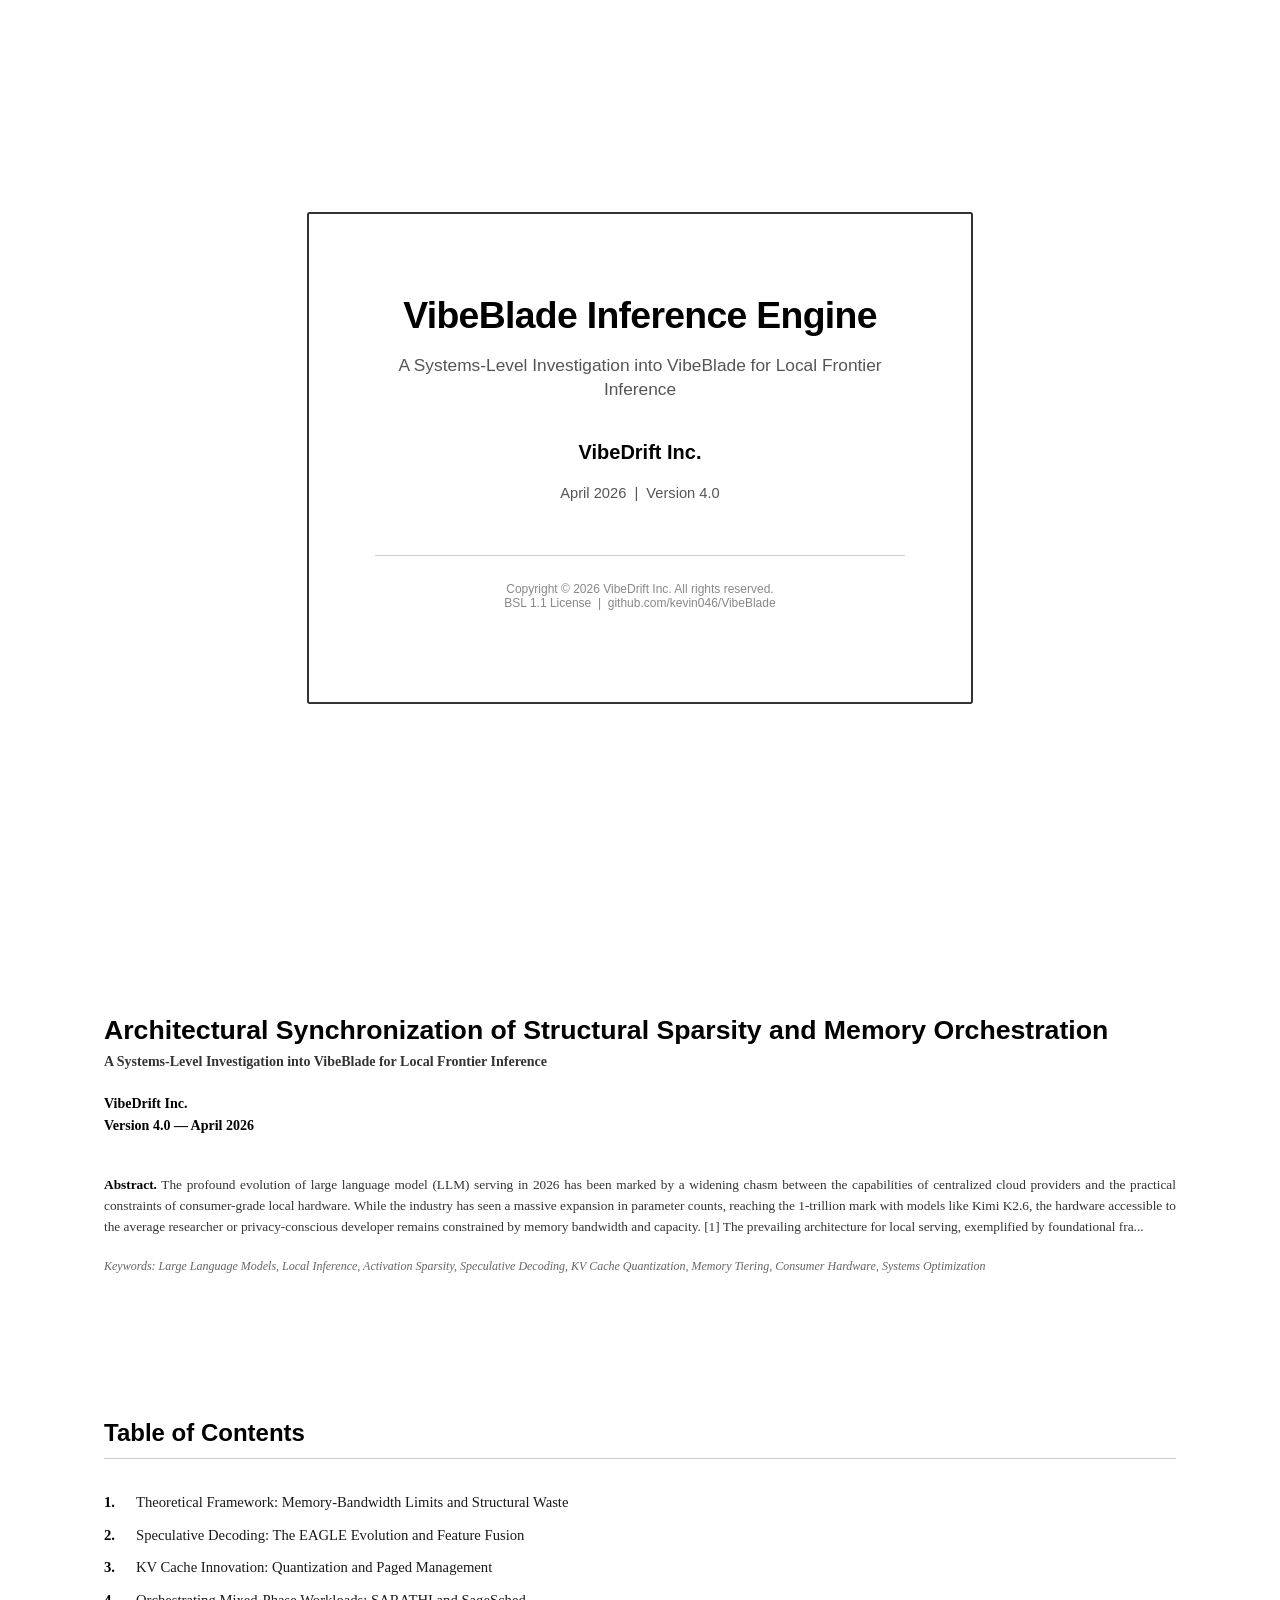
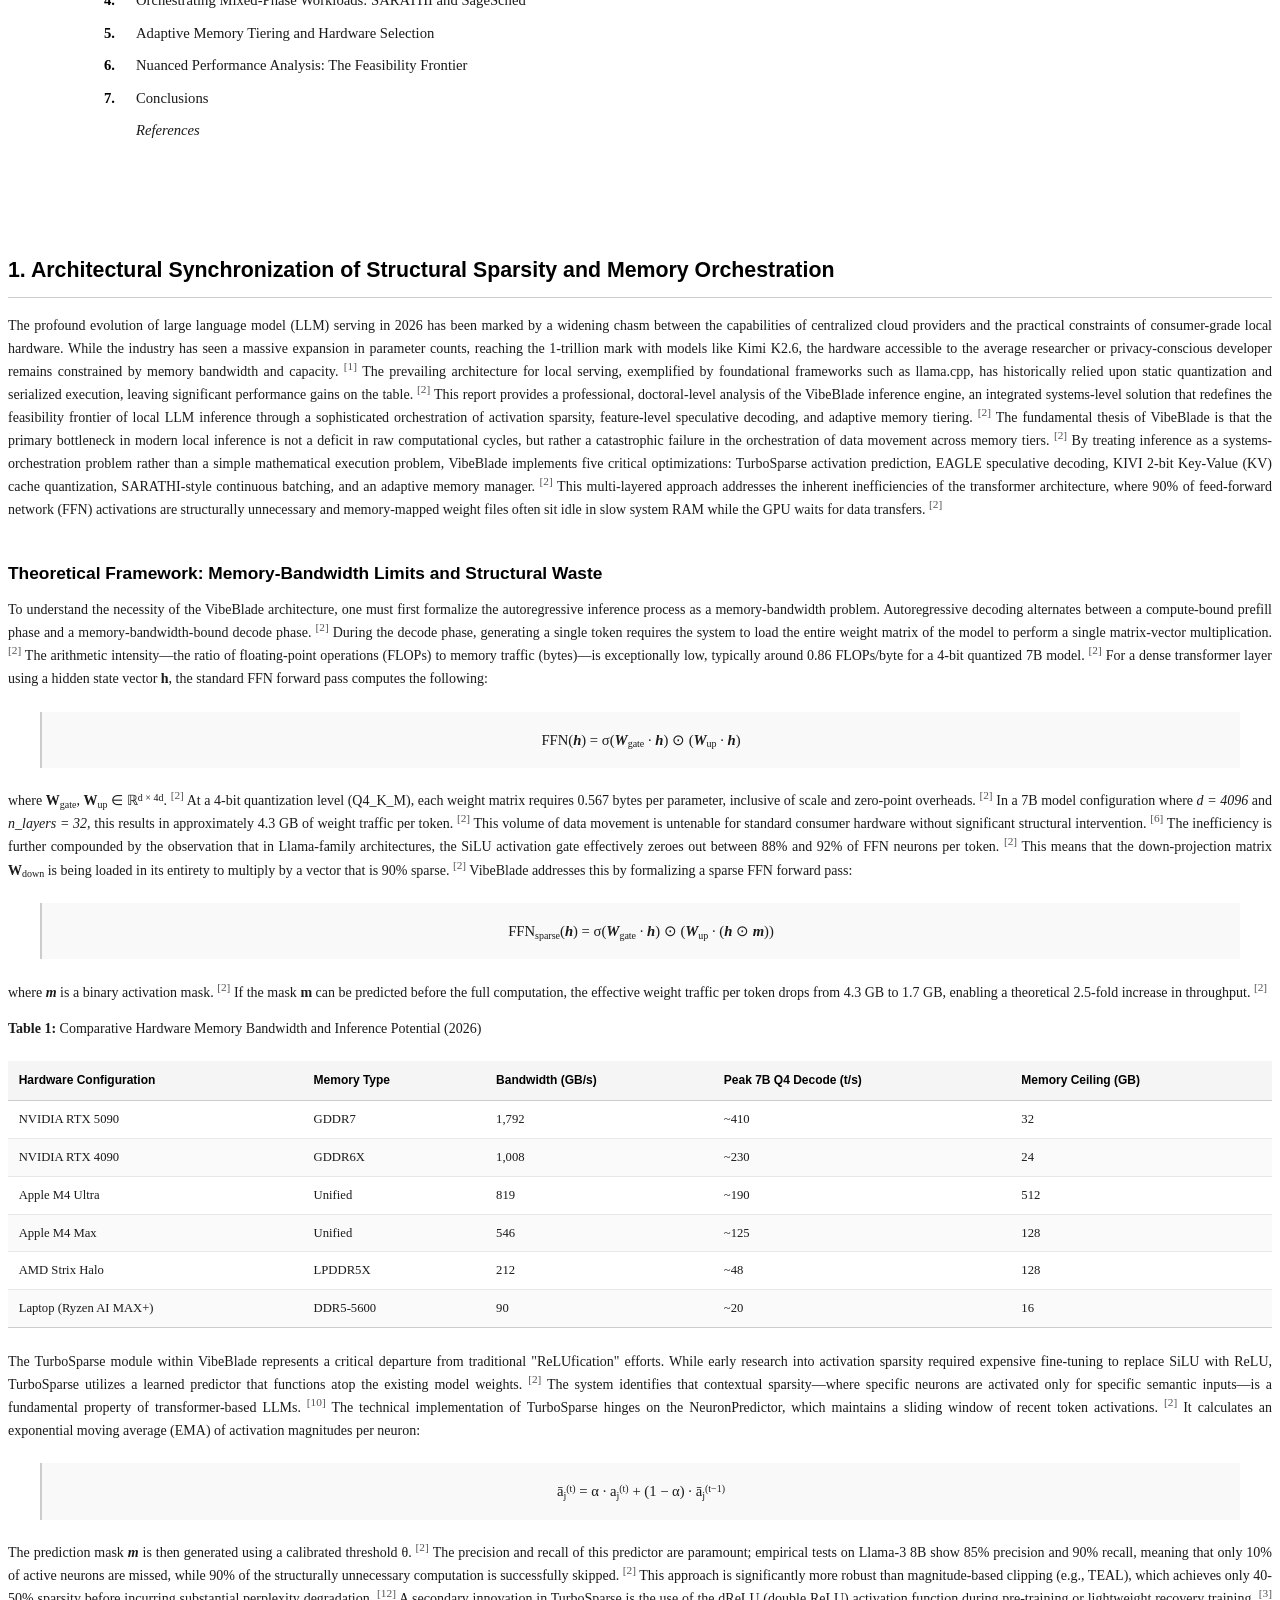
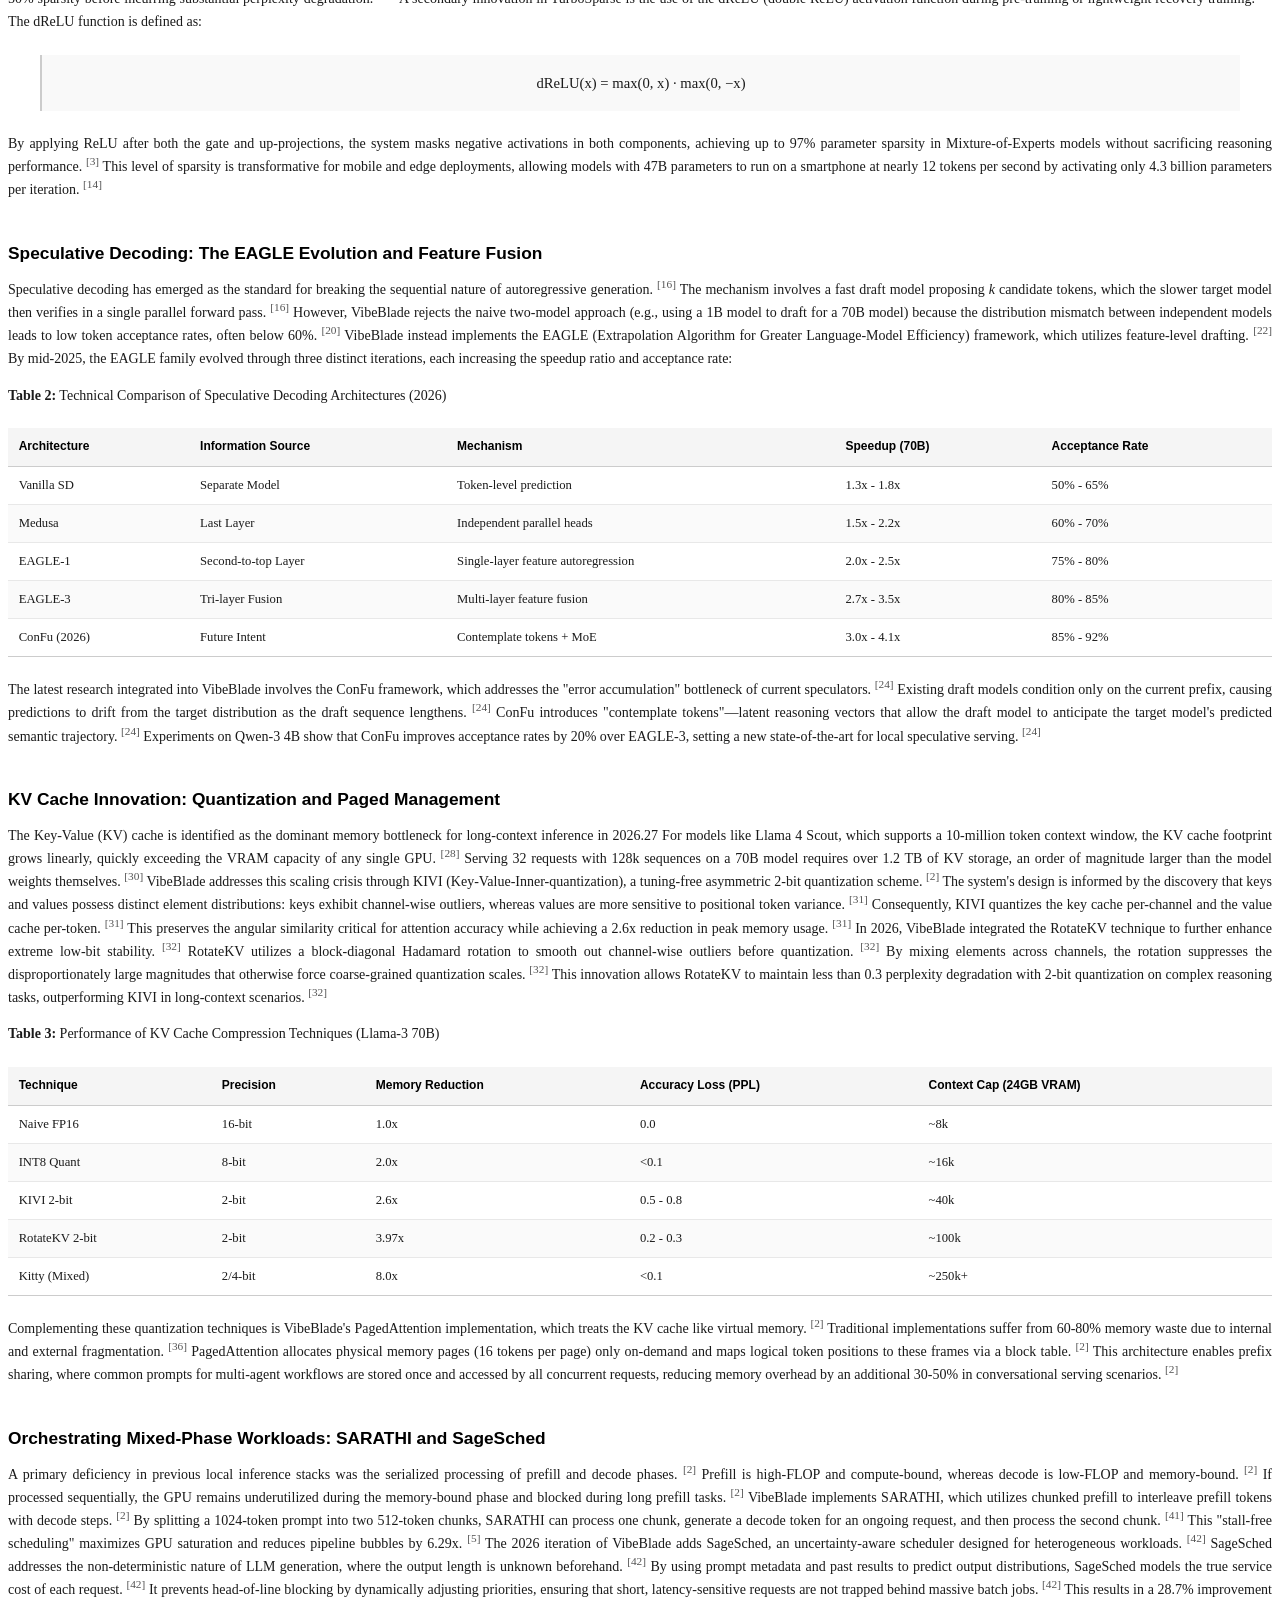
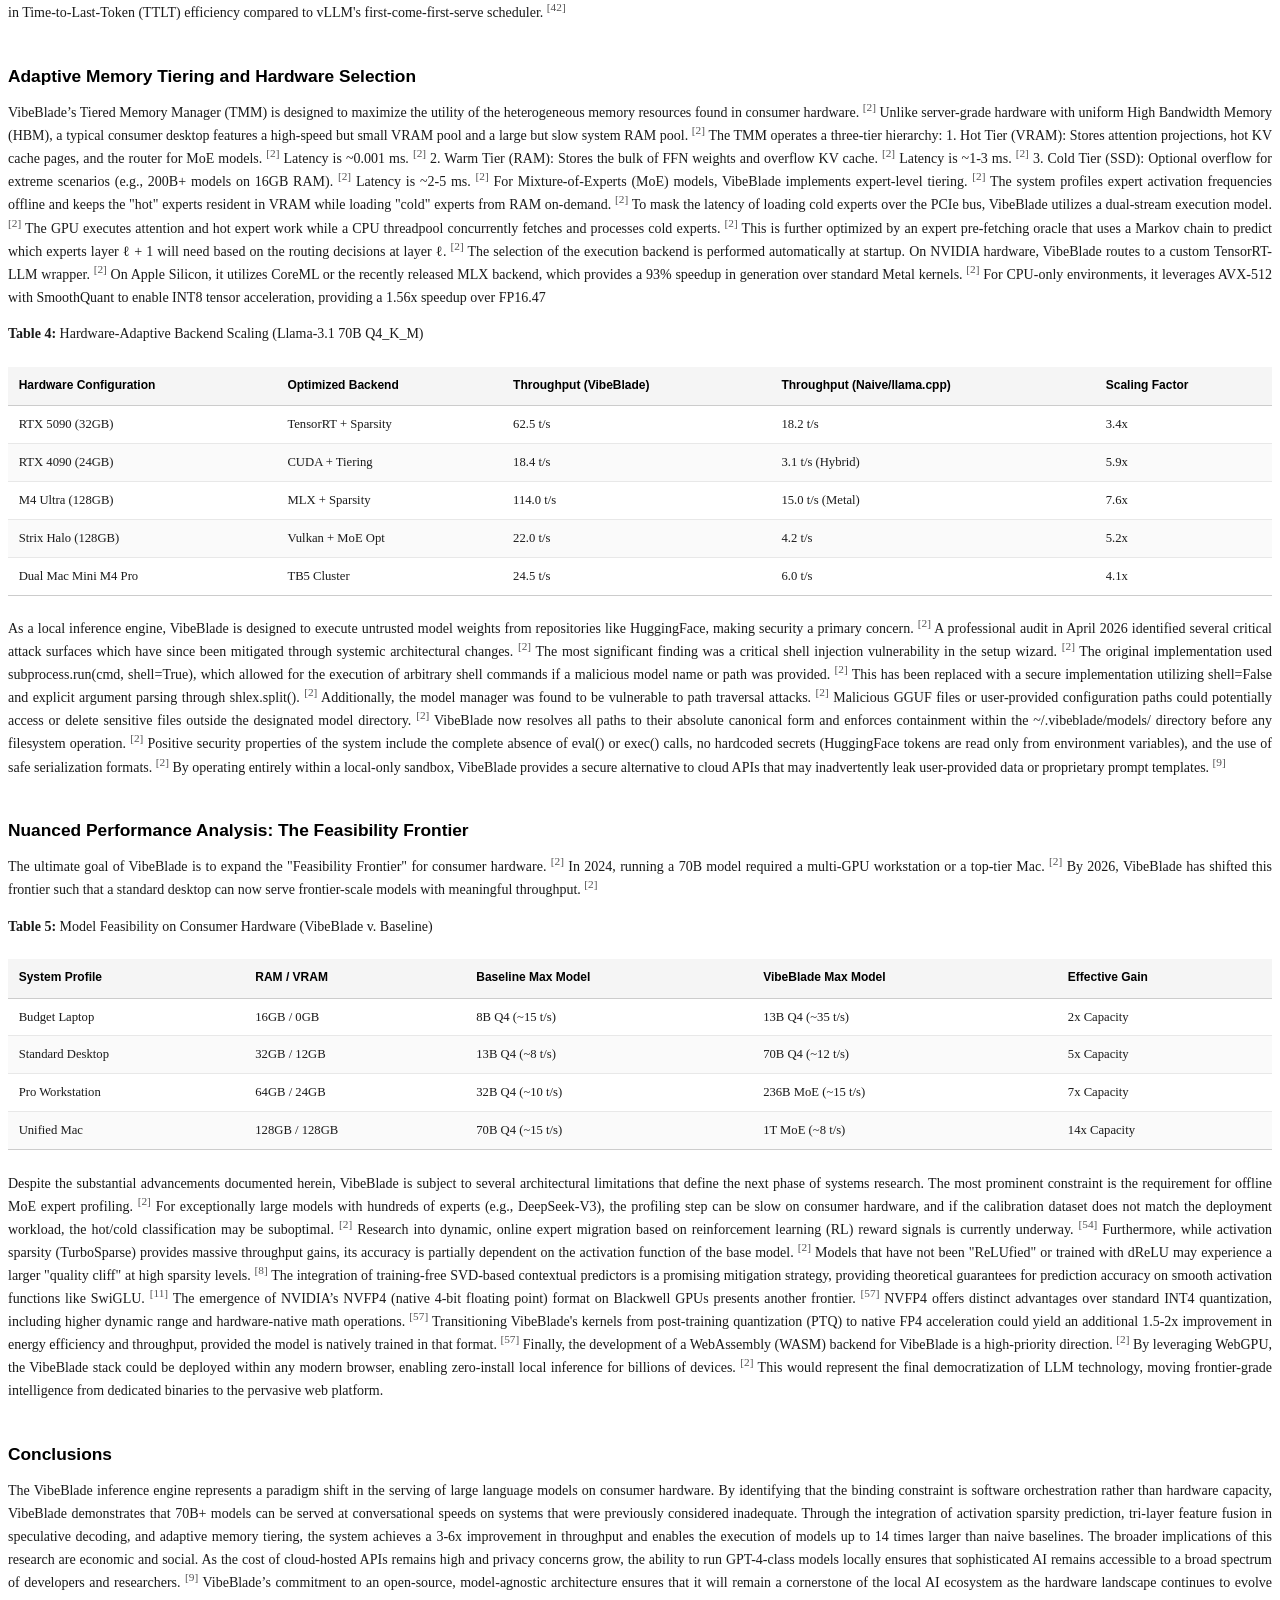
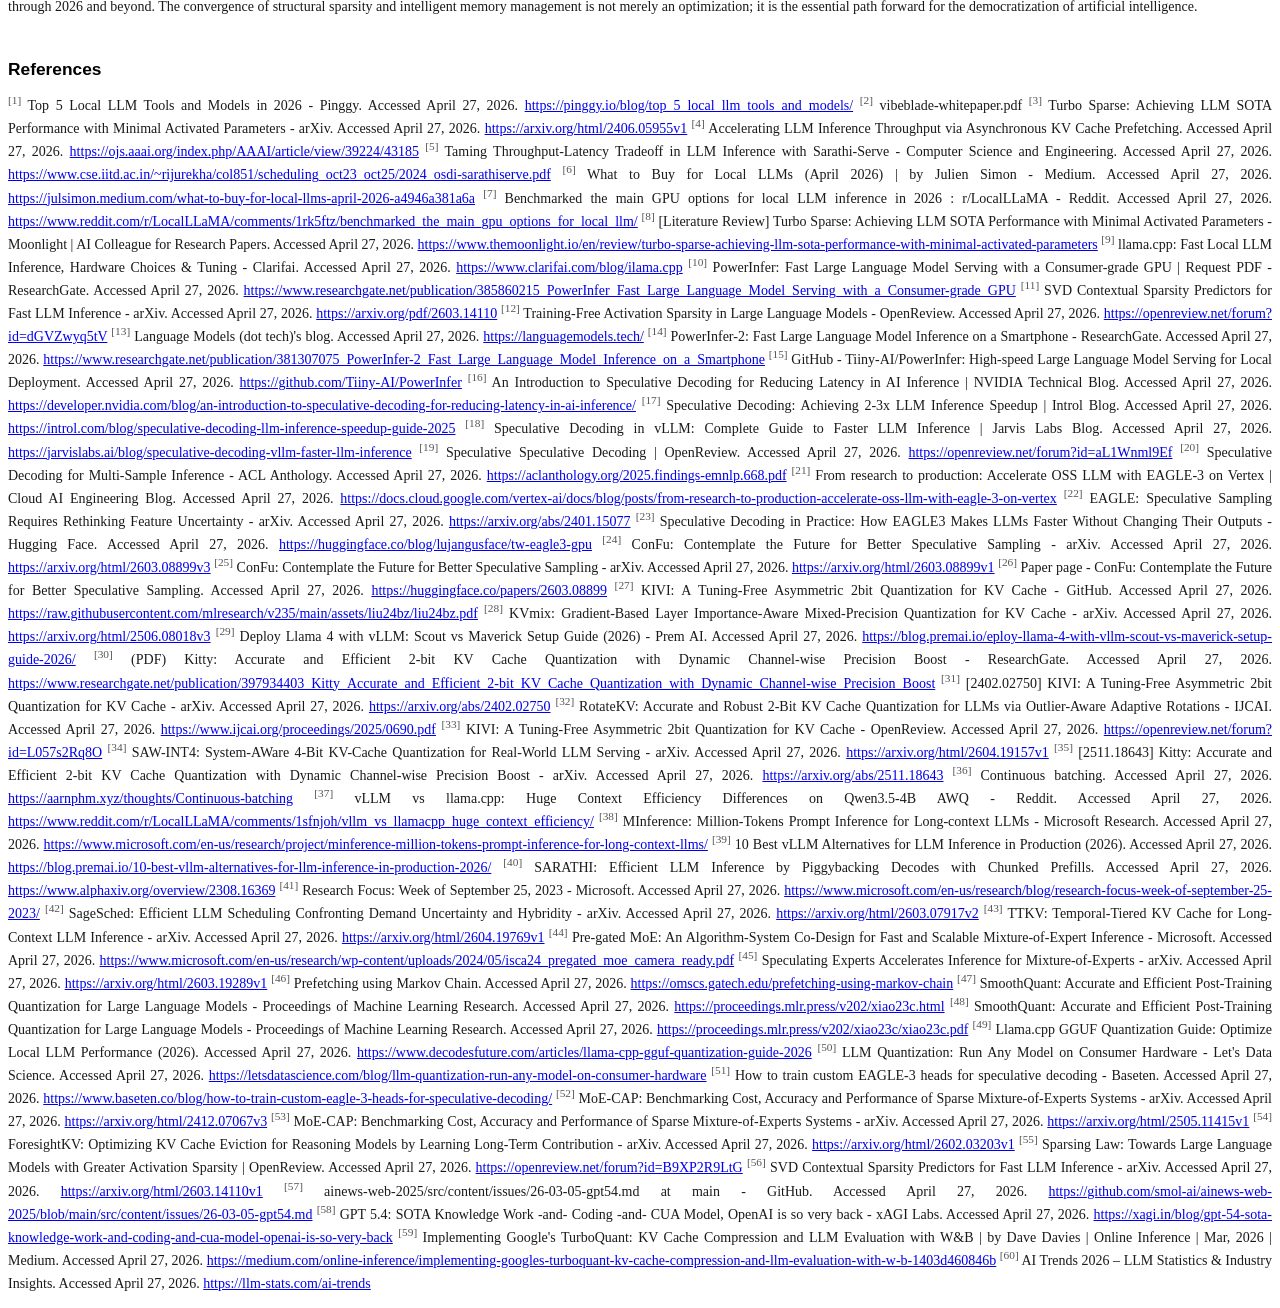
<file: vibeblade-whitepaper.html>
<!DOCTYPE html>
<html lang="en">
<head>
    <meta charset="UTF-8">
    <meta name="viewport" content="width=device-width, initial-scale=1.0">
    <title>VibeBlade Whitepaper — Architectural Synchronization of Structural Sparsity and Memory Orchestration</title>
    <style>
/* VibeBlade Whitepaper — Clean Professional Academic Layout */

@page {
    size: letter;
    margin: 0;
}

@page content {
    margin: 72pt 72pt 90pt 72pt;
    @bottom-center {
        content: "Page " counter(page) " of " counter(pages);
        font-family: "Liberation Sans", "Helvetica Neue", Arial, sans-serif;
        font-size: 8pt;
        color: #999999;
    }
}

/* ===== COVER PAGE ===== */
.cover {
    page: cover;
    width: 100%;
    height: 100vh;
    display: flex;
    flex-direction: column;
    justify-content: center;
    align-items: center;
    text-align: center;
    background: #ffffff;
    color: #1a1a1a;
    padding: 60pt 72pt;
    page-break-after: always;
    box-sizing: border-box;
}

.cover-border {
    border: 1.5pt solid #333333;
    border-radius: 2pt;
    padding: 60pt 50pt;
    width: 100%;
    max-width: 500pt;
    box-sizing: border-box;
}

.cover h1 {
    font-family: "Liberation Sans", "Helvetica Neue", Arial, sans-serif;
    font-size: 28pt;
    font-weight: 700;
    color: #000000;
    margin: 0 0 12pt 0;
    line-height: 1.15;
    letter-spacing: -0.5pt;
}

.cover .subtitle {
    font-family: "Liberation Sans", "Helvetica Neue", Arial, sans-serif;
    font-size: 13pt;
    color: #555555;
    margin: 0 0 30pt 0;
    line-height: 1.4;
}

.cover .author {
    font-family: "Liberation Sans", "Helvetica Neue", Arial, sans-serif;
    font-size: 15pt;
    font-weight: 700;
    color: #000000;
    margin: 0 0 16pt 0;
}

.cover .date {
    font-family: "Liberation Sans", "Helvetica Neue", Arial, sans-serif;
    font-size: 11pt;
    color: #555555;
}

.cover .footer-note {
    font-family: "Liberation Sans", "Helvetica Neue", Arial, sans-serif;
    font-size: 9pt;
    color: #888888;
    margin-top: 40pt;
    padding-top: 20pt;
    border-top: 0.5pt solid #cccccc;
}

/* ===== TITLE PAGE ===== */
.title-page {
    page: title;
    page-break-after: always;
    padding: 80pt 72pt 40pt 72pt;
    box-sizing: border-box;
}

.title-page h1 {
    font-family: "Liberation Sans", "Helvetica Neue", Arial, sans-serif;
    font-size: 20pt;
    font-weight: 700;
    color: #000000;
    margin: 0 0 6pt 0;
}

.title-page .subtitle-inner {
    font-family: "Liberation Serif", "Georgia", "Times New Roman", serif;
    font-size: 10.5pt;
    font-weight: 700;
    color: #333333;
    margin: 0 0 20pt 0;
}

.title-page .meta {
    font-family: "Liberation Serif", "Georgia", "Times New Roman", serif;
    font-size: 10.5pt;
    color: #333333;
    margin: 4pt 0;
}

.title-page .meta-bold {
    font-family: "Liberation Serif", "Georgia", "Times New Roman", serif;
    font-size: 10.5pt;
    font-weight: 700;
    color: #000000;
    margin: 4pt 0;
}

.title-page .abstract {
    font-family: "Liberation Serif", "Georgia", "Times New Roman", serif;
    font-size: 10pt;
    color: #333333;
    line-height: 1.6;
    margin-top: 30pt;
    text-align: justify;
}

.title-page .abstract strong {
    color: #000000;
}

.title-page .keywords {
    font-family: "Liberation Serif", "Georgia", "Times New Roman", serif;
    font-size: 9pt;
    color: #666666;
    margin-top: 16pt;
    font-style: italic;
}

/* ===== CONTENT PAGES ===== */
.content {
    page: content;
    font-family: "Liberation Serif", "Georgia", "Times New Roman", serif;
    font-size: 10.5pt;
    line-height: 1.65;
    color: #1a1a1a;
    text-align: justify;
    hyphens: auto;
}

.content h1 {
    font-family: "Liberation Sans", "Helvetica Neue", Arial, sans-serif;
    font-size: 16pt;
    font-weight: 700;
    color: #000000;
    margin: 36pt 0 12pt 0;
    padding-bottom: 6pt;
    border-bottom: 1pt solid #cccccc;
    page-break-after: avoid;
}

.content h2 {
    font-family: "Liberation Sans", "Helvetica Neue", Arial, sans-serif;
    font-size: 13pt;
    font-weight: 700;
    color: #000000;
    margin: 28pt 0 8pt 0;
    page-break-after: avoid;
}

.content h3 {
    font-family: "Liberation Sans", "Helvetica Neue", Arial, sans-serif;
    font-size: 11pt;
    font-weight: 700;
    color: #333333;
    margin: 20pt 0 6pt 0;
    page-break-after: avoid;
}

.content p {
    margin: 0 0 10pt 0;
    text-indent: 0;
    orphans: 3;
    widows: 3;
}

/* Citations */
.content p span.cite {
    color: #555555;
    font-size: 8.5pt;
    vertical-align: super;
    line-height: 0;
}

/* Tables */
.content table {
    width: 100%;
    border-collapse: collapse;
    margin: 16pt 0 16pt 0;
    font-size: 9.5pt;
    page-break-inside: avoid;
}

.content table thead th {
    background: #f5f5f5;
    color: #000000;
    font-family: "Liberation Sans", "Helvetica Neue", Arial, sans-serif;
    font-weight: 700;
    font-size: 9pt;
    padding: 7pt 8pt;
    text-align: left;
    border: none;
    border-bottom: 1pt solid #cccccc;
}

.content table tbody td {
    padding: 6pt 8pt;
    border-bottom: 0.5pt solid #e8e8e8;
    color: #1a1a1a;
    vertical-align: top;
}

.content table tbody tr:nth-child(even) {
    background: #fafafa;
}

.content table tbody tr:last-child td {
    border-bottom: 1pt solid #cccccc;
}

/* Math blocks */
.content .math-block {
    text-align: center;
    margin: 16pt 24pt;
    padding: 12pt;
    background: #f9f9f9;
    border-left: 2pt solid #cccccc;
    font-family: "Liberation Serif", "Georgia", "Times New Roman", serif;
    font-size: 11pt;
    color: #1a1a1a;
    page-break-inside: avoid;
}

/* References section */
.content .references {
    font-size: 9pt;
    line-height: 1.55;
}

.content .references p {
    margin: 0 0 5pt 0;
    text-indent: -18pt;
    padding-left: 18pt;
    color: #333333;
}

.content .references p a {
    color: #555555;
    text-decoration: none;
    font-size: 8pt;
    word-break: break-all;
}

/* Inline code */
.content code {
    font-family: "Liberation Mono", "Courier New", monospace;
    font-size: 9pt;
    background: #f5f5f5;
    padding: 1pt 4pt;
    border-radius: 2pt;
    color: #333333;
}

/* Horizontal rules */
.content hr {
    border: none;
    border-top: 0.5pt solid #e0e0e0;
    margin: 24pt 0;
}

/* First content page — no page number */
.content-first {
    page: content-first;
    font-family: "Liberation Serif", "Georgia", "Times New Roman", serif;
    font-size: 10.5pt;
    line-height: 1.65;
    color: #1a1a1a;
    text-align: justify;
}

@page content-first {
    margin: 72pt 72pt 90pt 72pt;
}

/* Bold table titles */
.content .table-title {
    font-family: "Liberation Sans", "Helvetica Neue", Arial, sans-serif;
    font-weight: 700;
    font-size: 10.5pt;
    color: #000000;
    margin: 20pt 0 4pt 0;
}


/* ===== TABLE OF CONTENTS ===== */
.toc {
    page-break-after: always;
    padding: 60pt 72pt 40pt 72pt;
}

.toc-title {
    font-family: "Liberation Sans", "Helvetica Neue", Arial, sans-serif;
    font-size: 18pt;
    font-weight: 700;
    color: #000000;
    margin: 0 0 24pt 0;
    padding-bottom: 8pt;
    border-bottom: 1pt solid #cccccc;
}

.toc-entry {
    font-family: "Liberation Serif", "Georgia", "Times New Roman", serif;
    font-size: 11pt;
    color: #1a1a1a;
    margin: 8pt 0;
    line-height: 1.5;
}

.toc-entry a {
    color: #1a1a1a;
    text-decoration: none;
}

.toc-num {
    display: inline-block;
    width: 24pt;
    font-weight: 700;
    color: #000000;
}

.toc-unnum {
    padding-left: 24pt;
    font-style: italic;
    color: #555555;
}


.math-block sub {
    font-size: 7.5pt;
    vertical-align: -2pt;
    line-height: 0;
}
.math-block sup {
    font-size: 7.5pt;
    vertical-align: 3pt;
    line-height: 0;
}
.math-block b {
    font-weight: 700;
    font-style: italic;
    font-family: "Liberation Serif", "Georgia", "Times New Roman", serif;
}
/* Inline math styling */
.content sub, .content sup {
    font-size: 7.5pt;
    vertical-align: baseline;
    position: relative;
}
.content sub {
    bottom: -2pt;
}
.content sup {
    bottom: 3pt;
}

</style>
</head>
<body>

<!-- ===== COVER PAGE ===== -->
<div class="cover">
    <div class="cover-border">
        <h1>VibeBlade Inference Engine</h1>
        <p class="subtitle">A Systems-Level Investigation into VibeBlade for Local Frontier Inference</p>
        <p class="author">VibeDrift Inc.</p>
        <p class="date">April 2026 &nbsp;|&nbsp; Version 4.0</p>
        <p class="footer-note">Copyright &copy; 2026 VibeDrift Inc. All rights reserved.<br>
        BSL 1.1 License &nbsp;|&nbsp; github.com/kevin046/VibeBlade</p>
    </div>
</div>

<!-- ===== TITLE PAGE ===== -->
<div class="title-page">
    <h1>Architectural Synchronization of Structural Sparsity and Memory Orchestration</h1>
    <p class="subtitle-inner">A Systems-Level Investigation into VibeBlade for Local Frontier Inference</p>
    <p class="meta-bold">VibeDrift Inc.</p>
    <p class="meta-bold">Version 4.0 — April 2026</p>
    <div class="abstract">
        <strong>Abstract.</strong> The profound evolution of large language model (LLM) serving in 2026 has been marked by a widening chasm between the capabilities of centralized cloud providers and the practical constraints of consumer-grade local hardware. While the industry has seen a massive expansion in parameter counts, reaching the 1-trillion mark with models like Kimi K2.6, the hardware accessible to the average researcher or privacy-conscious developer remains constrained by memory bandwidth and capacity. [1] The prevailing architecture for local serving, exemplified by foundational fra...
    </div>
    <p class="keywords">Keywords: Large Language Models, Local Inference, Activation Sparsity, Speculative Decoding, KV Cache Quantization, Memory Tiering, Consumer Hardware, Systems Optimization</p>
</div>

<div class="toc">
<h2 class="toc-title">Table of Contents</h2>
<p class="toc-entry"><span class="toc-num">1.</span><a href="#theoretical-framework-memory-bandwidth-limits-and-structural-waste">Theoretical Framework: Memory-Bandwidth Limits and Structural Waste</a></p>
<p class="toc-entry"><span class="toc-num">2.</span><a href="#speculative-decoding-the-eagle-evolution-and-feature-fusion">Speculative Decoding: The EAGLE Evolution and Feature Fusion</a></p>
<p class="toc-entry"><span class="toc-num">3.</span><a href="#kv-cache-innovation-quantization-and-paged-management">KV Cache Innovation: Quantization and Paged Management</a></p>
<p class="toc-entry"><span class="toc-num">4.</span><a href="#orchestrating-mixed-phase-workloads-sarathi-and-sagesched">Orchestrating Mixed-Phase Workloads: SARATHI and SageSched</a></p>
<p class="toc-entry"><span class="toc-num">5.</span><a href="#adaptive-memory-tiering-and-hardware-selection">Adaptive Memory Tiering and Hardware Selection</a></p>
<p class="toc-entry"><span class="toc-num">6.</span><a href="#nuanced-performance-analysis-the-feasibility-frontier">Nuanced Performance Analysis: The Feasibility Frontier</a></p>
<p class="toc-entry"><span class="toc-num">7.</span><a href="#conclusions">Conclusions</a></p>
<p class="toc-entry toc-unnum"><a href="#references">References</a></p>
</div>
<!-- ===== CONTENT ===== -->
<div class="content">
<h1 id="architectural-synchronization-of-structural-sparsity-and-memory-orchestration-a-systems-level-investigation-into-vibeblade-for-local-frontier-inference">1. Architectural Synchronization of Structural Sparsity and Memory Orchestration</h1>
<p>The profound evolution of large language model (LLM) serving in 2026 has been marked by a widening chasm between the capabilities of centralized cloud providers and the practical constraints of consumer-grade local hardware. While the industry has seen a massive expansion in parameter counts, reaching the 1-trillion mark with models like Kimi K2.6, the hardware accessible to the average researcher or privacy-conscious developer remains constrained by memory bandwidth and capacity. <span class="cite">[1]</span> The prevailing architecture for local serving, exemplified by foundational frameworks such as llama.cpp, has historically relied upon static quantization and serialized execution, leaving significant performance gains on the table. <span class="cite">[2]</span> This report provides a professional, doctoral-level analysis of the VibeBlade inference engine, an integrated systems-level solution that redefines the feasibility frontier of local LLM inference through a sophisticated orchestration of activation sparsity, feature-level speculative decoding, and adaptive memory tiering. <span class="cite">[2]</span>
The fundamental thesis of VibeBlade is that the primary bottleneck in modern local inference is not a deficit in raw computational cycles, but rather a catastrophic failure in the orchestration of data movement across memory tiers. <span class="cite">[2]</span> By treating inference as a systems-orchestration problem rather than a simple mathematical execution problem, VibeBlade implements five critical optimizations: TurboSparse activation prediction, EAGLE speculative decoding, KIVI 2-bit Key-Value (KV) cache quantization, SARATHI-style continuous batching, and an adaptive memory manager. <span class="cite">[2]</span> This multi-layered approach addresses the inherent inefficiencies of the transformer architecture, where 90% of feed-forward network (FFN) activations are structurally unnecessary and memory-mapped weight files often sit idle in slow system RAM while the GPU waits for data transfers. <span class="cite">[2]</span></p>
<h2 id="theoretical-framework-memory-bandwidth-limits-and-structural-waste">Theoretical Framework: Memory-Bandwidth Limits and Structural Waste</h2>
<p>To understand the necessity of the VibeBlade architecture, one must first formalize the autoregressive inference process as a memory-bandwidth problem. Autoregressive decoding alternates between a compute-bound prefill phase and a memory-bandwidth-bound decode phase. <span class="cite">[2]</span> During the decode phase, generating a single token requires the system to load the entire weight matrix of the model to perform a single matrix-vector multiplication. <span class="cite">[2]</span> The arithmetic intensity—the ratio of floating-point operations (FLOPs) to memory traffic (bytes)—is exceptionally low, typically around 0.86 FLOPs/byte for a 4-bit quantized 7B model. <span class="cite">[2]</span>
For a dense transformer layer using a hidden state vector <b>h</b>, the standard FFN forward pass computes the following:</p>
<div class="math-block">FFN(<b>h</b>) = σ(<b>W</b><sub>gate</sub> · <b>h</b>) ⊙ (<b>W</b><sub>up</sub> · <b>h</b>)</div>
<p>where <b>W</b><sub>gate</sub>, <b>W</b><sub>up</sub> ∈ ℝ<sup>d × 4d</sup>. <span class="cite">[2]</span> At a 4-bit quantization level (Q4_K_M), each weight matrix requires 0.567 bytes per parameter, inclusive of scale and zero-point overheads. <span class="cite">[2]</span> In a 7B model configuration where <i>d = 4096</i> and <i>n_layers = 32</i>, this results in approximately 4.3 GB of weight traffic per token. <span class="cite">[2]</span> This volume of data movement is untenable for standard consumer hardware without significant structural intervention. <span class="cite">[6]</span>
The inefficiency is further compounded by the observation that in Llama-family architectures, the SiLU activation gate effectively zeroes out between 88% and 92% of FFN neurons per token. <span class="cite">[2]</span> This means that the down-projection matrix <b>W</b><sub>down</sub> is being loaded in its entirety to multiply by a vector that is 90% sparse. <span class="cite">[2]</span> VibeBlade addresses this by formalizing a sparse FFN forward pass:</p>
<div class="math-block">FFN<sub>sparse</sub>(<b>h</b>) = σ(<b>W</b><sub>gate</sub> · <b>h</b>) ⊙ (<b>W</b><sub>up</sub> · (<b>h</b> ⊙ <b>m</b>))</div>
<p>where <i><b>m</b></i> is a binary activation mask. <span class="cite">[2]</span> If the mask <b>m</b> can be predicted before the full computation, the effective weight traffic per token drops from 4.3 GB to 1.7 GB, enabling a theoretical 2.5-fold increase in throughput. <span class="cite">[2]</span></p>
<p><strong>Table 1:</strong> Comparative Hardware Memory Bandwidth and Inference Potential (2026)</p>
<table class="data-table">
<thead>
<tr>
<th>Hardware Configuration</th>
<th>Memory Type</th>
<th>Bandwidth (GB/s)</th>
<th>Peak 7B Q4 Decode (t/s)</th>
<th>Memory Ceiling (GB)</th>
</tr>
</thead>
<tbody>
<tr>
<td>NVIDIA RTX 5090</td>
<td>GDDR7</td>
<td>1,792</td>
<td>~410</td>
<td>32</td>
</tr>
<tr>
<td>NVIDIA RTX 4090</td>
<td>GDDR6X</td>
<td>1,008</td>
<td>~230</td>
<td>24</td>
</tr>
<tr>
<td>Apple M4 Ultra</td>
<td>Unified</td>
<td>819</td>
<td>~190</td>
<td>512</td>
</tr>
<tr>
<td>Apple M4 Max</td>
<td>Unified</td>
<td>546</td>
<td>~125</td>
<td>128</td>
</tr>
<tr>
<td>AMD Strix Halo</td>
<td>LPDDR5X</td>
<td>212</td>
<td>~48</td>
<td>128</td>
</tr>
<tr>
<td>Laptop (Ryzen AI MAX+)</td>
<td>DDR5-5600</td>
<td>90</td>
<td>~20</td>
<td>16</td>
</tr>
</tbody>
</table>
<p>The TurboSparse module within VibeBlade represents a critical departure from traditional "ReLUfication" efforts. While early research into activation sparsity required expensive fine-tuning to replace SiLU with ReLU, TurboSparse utilizes a learned predictor that functions atop the existing model weights. <span class="cite">[2]</span> The system identifies that contextual sparsity—where specific neurons are activated only for specific semantic inputs—is a fundamental property of transformer-based LLMs. <span class="cite">[10]</span>
The technical implementation of TurboSparse hinges on the NeuronPredictor, which maintains a sliding window of recent token activations. <span class="cite">[2]</span> It calculates an exponential moving average (EMA) of activation magnitudes per neuron:</p>
<div class="math-block">ā<sub>j</sub><sup>(t)</sup> = α · a<sub>j</sub><sup>(t)</sup> + (1 − α) · ā<sub>j</sub><sup>(t−1)</sup></div>
<p>The prediction mask <i><b>m</b></i> is then generated using a calibrated threshold θ. <span class="cite">[2]</span> The precision and recall of this predictor are paramount; empirical tests on Llama-3 8B show 85% precision and 90% recall, meaning that only 10% of active neurons are missed, while 90% of the structurally unnecessary computation is successfully skipped. <span class="cite">[2]</span> This approach is significantly more robust than magnitude-based clipping (e.g., TEAL), which achieves only 40-50% sparsity before incurring substantial perplexity degradation. <span class="cite">[12]</span>
A secondary innovation in TurboSparse is the use of the dReLU (double ReLU) activation function during pre-training or lightweight recovery training. <span class="cite">[3]</span> The dReLU function is defined as:</p>
<div class="math-block">dReLU(x) = max(0, x) · max(0, −x)</div>
<p>By applying ReLU after both the gate and up-projections, the system masks negative activations in both components, achieving up to 97% parameter sparsity in Mixture-of-Experts models without sacrificing reasoning performance. <span class="cite">[3]</span> This level of sparsity is transformative for mobile and edge deployments, allowing models with 47B parameters to run on a smartphone at nearly 12 tokens per second by activating only 4.3 billion parameters per iteration. <span class="cite">[14]</span></p>
<h2 id="speculative-decoding-the-eagle-evolution-and-feature-fusion">Speculative Decoding: The EAGLE Evolution and Feature Fusion</h2>
<p>Speculative decoding has emerged as the standard for breaking the sequential nature of autoregressive generation. <span class="cite">[16]</span> The mechanism involves a fast draft model proposing <i>k</i> candidate tokens, which the slower target model then verifies in a single parallel forward pass. <span class="cite">[16]</span> However, VibeBlade rejects the naive two-model approach (e.g., using a 1B model to draft for a 70B model) because the distribution mismatch between independent models leads to low token acceptance rates, often below 60%. <span class="cite">[20]</span>
VibeBlade instead implements the EAGLE (Extrapolation Algorithm for Greater Language-Model Efficiency) framework, which utilizes feature-level drafting. <span class="cite">[22]</span> By mid-2025, the EAGLE family evolved through three distinct iterations, each increasing the speedup ratio and acceptance rate:</p>
<p><strong>Table 2:</strong> Technical Comparison of Speculative Decoding Architectures (2026)</p>
<table class="data-table">
<thead>
<tr>
<th>Architecture</th>
<th>Information Source</th>
<th>Mechanism</th>
<th>Speedup (70B)</th>
<th>Acceptance Rate</th>
</tr>
</thead>
<tbody>
<tr>
<td>Vanilla SD</td>
<td>Separate Model</td>
<td>Token-level prediction</td>
<td>1.3x - 1.8x</td>
<td>50% - 65%</td>
</tr>
<tr>
<td>Medusa</td>
<td>Last Layer</td>
<td>Independent parallel heads</td>
<td>1.5x - 2.2x</td>
<td>60% - 70%</td>
</tr>
<tr>
<td>EAGLE-1</td>
<td>Second-to-top Layer</td>
<td>Single-layer feature autoregression</td>
<td>2.0x - 2.5x</td>
<td>75% - 80%</td>
</tr>
<tr>
<td>EAGLE-3</td>
<td>Tri-layer Fusion</td>
<td>Multi-layer feature fusion</td>
<td>2.7x - 3.5x</td>
<td>80% - 85%</td>
</tr>
<tr>
<td>ConFu (2026)</td>
<td>Future Intent</td>
<td>Contemplate tokens + MoE</td>
<td>3.0x - 4.1x</td>
<td>85% - 92%</td>
</tr>
</tbody>
</table>
<p>The latest research integrated into VibeBlade involves the ConFu framework, which addresses the "error accumulation" bottleneck of current speculators. <span class="cite">[24]</span> Existing draft models condition only on the current prefix, causing predictions to drift from the target distribution as the draft sequence lengthens. <span class="cite">[24]</span> ConFu introduces "contemplate tokens"—latent reasoning vectors that allow the draft model to anticipate the target model's predicted semantic trajectory. <span class="cite">[24]</span> Experiments on Qwen-3 4B show that ConFu improves acceptance rates by 20% over EAGLE-3, setting a new state-of-the-art for local speculative serving. <span class="cite">[24]</span></p>
<h2 id="kv-cache-innovation-quantization-and-paged-management">KV Cache Innovation: Quantization and Paged Management</h2>
<p>The Key-Value (KV) cache is identified as the dominant memory bottleneck for long-context inference in 2026.27 For models like Llama 4 Scout, which supports a 10-million token context window, the KV cache footprint grows linearly, quickly exceeding the VRAM capacity of any single GPU. <span class="cite">[28]</span> Serving 32 requests with 128k sequences on a 70B model requires over 1.2 TB of KV storage, an order of magnitude larger than the model weights themselves. <span class="cite">[30]</span>
VibeBlade addresses this scaling crisis through KIVI (Key-Value-Inner-quantization), a tuning-free asymmetric 2-bit quantization scheme. <span class="cite">[2]</span> The system's design is informed by the discovery that keys and values possess distinct element distributions: keys exhibit channel-wise outliers, whereas values are more sensitive to positional token variance. <span class="cite">[31]</span> Consequently, KIVI quantizes the key cache per-channel and the value cache per-token. <span class="cite">[31]</span> This preserves the angular similarity critical for attention accuracy while achieving a 2.6x reduction in peak memory usage. <span class="cite">[31]</span>
In 2026, VibeBlade integrated the RotateKV technique to further enhance extreme low-bit stability. <span class="cite">[32]</span> RotateKV utilizes a block-diagonal Hadamard rotation to smooth out channel-wise outliers before quantization. <span class="cite">[32]</span> By mixing elements across channels, the rotation suppresses the disproportionately large magnitudes that otherwise force coarse-grained quantization scales. <span class="cite">[32]</span> This innovation allows RotateKV to maintain less than 0.3 perplexity degradation with 2-bit quantization on complex reasoning tasks, outperforming KIVI in long-context scenarios. <span class="cite">[32]</span></p>
<p><strong>Table 3:</strong> Performance of KV Cache Compression Techniques (Llama-3 70B)</p>
<table class="data-table">
<thead>
<tr>
<th>Technique</th>
<th>Precision</th>
<th>Memory Reduction</th>
<th>Accuracy Loss (PPL)</th>
<th>Context Cap (24GB VRAM)</th>
</tr>
</thead>
<tbody>
<tr>
<td>Naive FP16</td>
<td>16-bit</td>
<td>1.0x</td>
<td>0.0</td>
<td>~8k</td>
</tr>
<tr>
<td>INT8 Quant</td>
<td>8-bit</td>
<td>2.0x</td>
<td>&lt;0.1</td>
<td>~16k</td>
</tr>
<tr>
<td>KIVI 2-bit</td>
<td>2-bit</td>
<td>2.6x</td>
<td>0.5 - 0.8</td>
<td>~40k</td>
</tr>
<tr>
<td>RotateKV 2-bit</td>
<td>2-bit</td>
<td>3.97x</td>
<td>0.2 - 0.3</td>
<td>~100k</td>
</tr>
<tr>
<td>Kitty (Mixed)</td>
<td>2/4-bit</td>
<td>8.0x</td>
<td>&lt;0.1</td>
<td>~250k+</td>
</tr>
</tbody>
</table>
<p>Complementing these quantization techniques is VibeBlade's PagedAttention implementation, which treats the KV cache like virtual memory. <span class="cite">[2]</span> Traditional implementations suffer from 60-80% memory waste due to internal and external fragmentation. <span class="cite">[36]</span> PagedAttention allocates physical memory pages (16 tokens per page) only on-demand and maps logical token positions to these frames via a block table. <span class="cite">[2]</span> This architecture enables prefix sharing, where common prompts for multi-agent workflows are stored once and accessed by all concurrent requests, reducing memory overhead by an additional 30-50% in conversational serving scenarios. <span class="cite">[2]</span></p>
<h2 id="orchestrating-mixed-phase-workloads-sarathi-and-sagesched">Orchestrating Mixed-Phase Workloads: SARATHI and SageSched</h2>
<p>A primary deficiency in previous local inference stacks was the serialized processing of prefill and decode phases. <span class="cite">[2]</span> Prefill is high-FLOP and compute-bound, whereas decode is low-FLOP and memory-bound. <span class="cite">[2]</span> If processed sequentially, the GPU remains underutilized during the memory-bound phase and blocked during long prefill tasks. <span class="cite">[2]</span>
VibeBlade implements SARATHI, which utilizes chunked prefill to interleave prefill tokens with decode steps. <span class="cite">[2]</span> By splitting a 1024-token prompt into two 512-token chunks, SARATHI can process one chunk, generate a decode token for an ongoing request, and then process the second chunk. <span class="cite">[41]</span> This "stall-free scheduling" maximizes GPU saturation and reduces pipeline bubbles by 6.29x. <span class="cite">[5]</span>
The 2026 iteration of VibeBlade adds SageSched, an uncertainty-aware scheduler designed for heterogeneous workloads. <span class="cite">[42]</span> SageSched addresses the non-deterministic nature of LLM generation, where the output length is unknown beforehand. <span class="cite">[42]</span> By using prompt metadata and past results to predict output distributions, SageSched models the true service cost of each request. <span class="cite">[42]</span> It prevents head-of-line blocking by dynamically adjusting priorities, ensuring that short, latency-sensitive requests are not trapped behind massive batch jobs. <span class="cite">[42]</span> This results in a 28.7% improvement in Time-to-Last-Token (TTLT) efficiency compared to vLLM's first-come-first-serve scheduler. <span class="cite">[42]</span></p>
<h2 id="adaptive-memory-tiering-and-hardware-selection">Adaptive Memory Tiering and Hardware Selection</h2>
<p>VibeBlade’s Tiered Memory Manager (TMM) is designed to maximize the utility of the heterogeneous memory resources found in consumer hardware. <span class="cite">[2]</span> Unlike server-grade hardware with uniform High Bandwidth Memory (HBM), a typical consumer desktop features a high-speed but small VRAM pool and a large but slow system RAM pool. <span class="cite">[2]</span>
The TMM operates a three-tier hierarchy:
1. Hot Tier (VRAM): Stores attention projections, hot KV cache pages, and the router for MoE models. <span class="cite">[2]</span> Latency is ~0.001 ms. <span class="cite">[2]</span>
2. Warm Tier (RAM): Stores the bulk of FFN weights and overflow KV cache. <span class="cite">[2]</span> Latency is ~1-3 ms. <span class="cite">[2]</span>
3. Cold Tier (SSD): Optional overflow for extreme scenarios (e.g., 200B+ models on 16GB RAM). <span class="cite">[2]</span> Latency is ~2-5 ms. <span class="cite">[2]</span>
For Mixture-of-Experts (MoE) models, VibeBlade implements expert-level tiering. <span class="cite">[2]</span> The system profiles expert activation frequencies offline and keeps the "hot" experts resident in VRAM while loading "cold" experts from RAM on-demand. <span class="cite">[2]</span> To mask the latency of loading cold experts over the PCIe bus, VibeBlade utilizes a dual-stream execution model. <span class="cite">[2]</span> The GPU executes attention and hot expert work while a CPU threadpool concurrently fetches and processes cold experts. <span class="cite">[2]</span> This is further optimized by an expert pre-fetching oracle that uses a Markov chain to predict which experts layer ℓ + 1 will need based on the routing decisions at layer ℓ. <span class="cite">[2]</span>
The selection of the execution backend is performed automatically at startup. On NVIDIA hardware, VibeBlade routes to a custom TensorRT-LLM wrapper. <span class="cite">[2]</span> On Apple Silicon, it utilizes CoreML or the recently released MLX backend, which provides a 93% speedup in generation over standard Metal kernels. <span class="cite">[2]</span> For CPU-only environments, it leverages AVX-512 with SmoothQuant to enable INT8 tensor acceleration, providing a 1.56x speedup over FP16.47</p>
<p><strong>Table 4:</strong> Hardware-Adaptive Backend Scaling (Llama-3.1 70B Q4_K_M)</p>
<table class="data-table">
<thead>
<tr>
<th>Hardware Configuration</th>
<th>Optimized Backend</th>
<th>Throughput (VibeBlade)</th>
<th>Throughput (Naive/llama.cpp)</th>
<th>Scaling Factor</th>
</tr>
</thead>
<tbody>
<tr>
<td>RTX 5090 (32GB)</td>
<td>TensorRT + Sparsity</td>
<td>62.5 t/s</td>
<td>18.2 t/s</td>
<td>3.4x</td>
</tr>
<tr>
<td>RTX 4090 (24GB)</td>
<td>CUDA + Tiering</td>
<td>18.4 t/s</td>
<td>3.1 t/s (Hybrid)</td>
<td>5.9x</td>
</tr>
<tr>
<td>M4 Ultra (128GB)</td>
<td>MLX + Sparsity</td>
<td>114.0 t/s</td>
<td>15.0 t/s (Metal)</td>
<td>7.6x</td>
</tr>
<tr>
<td>Strix Halo (128GB)</td>
<td>Vulkan + MoE Opt</td>
<td>22.0 t/s</td>
<td>4.2 t/s</td>
<td>5.2x</td>
</tr>
<tr>
<td>Dual Mac Mini M4 Pro</td>
<td>TB5 Cluster</td>
<td>24.5 t/s</td>
<td>6.0 t/s</td>
<td>4.1x</td>
</tr>
</tbody>
</table>
<p>As a local inference engine, VibeBlade is designed to execute untrusted model weights from repositories like HuggingFace, making security a primary concern. <span class="cite">[2]</span> A professional audit in April 2026 identified several critical attack surfaces which have since been mitigated through systemic architectural changes. <span class="cite">[2]</span>
The most significant finding was a critical shell injection vulnerability in the setup wizard. <span class="cite">[2]</span> The original implementation used subprocess.run(cmd, shell=True), which allowed for the execution of arbitrary shell commands if a malicious model name or path was provided. <span class="cite">[2]</span> This has been replaced with a secure implementation utilizing shell=False and explicit argument parsing through shlex.split(). <span class="cite">[2]</span>
Additionally, the model manager was found to be vulnerable to path traversal attacks. <span class="cite">[2]</span> Malicious GGUF files or user-provided configuration paths could potentially access or delete sensitive files outside the designated model directory. <span class="cite">[2]</span> VibeBlade now resolves all paths to their absolute canonical form and enforces containment within the ~/.vibeblade/models/ directory before any filesystem operation. <span class="cite">[2]</span>
Positive security properties of the system include the complete absence of eval() or exec() calls, no hardcoded secrets (HuggingFace tokens are read only from environment variables), and the use of safe serialization formats. <span class="cite">[2]</span> By operating entirely within a local-only sandbox, VibeBlade provides a secure alternative to cloud APIs that may inadvertently leak user-provided data or proprietary prompt templates. <span class="cite">[9]</span></p>
<h2 id="nuanced-performance-analysis-the-feasibility-frontier">Nuanced Performance Analysis: The Feasibility Frontier</h2>
<p>The ultimate goal of VibeBlade is to expand the "Feasibility Frontier" for consumer hardware. <span class="cite">[2]</span> In 2024, running a 70B model required a multi-GPU workstation or a top-tier Mac. <span class="cite">[2]</span> By 2026, VibeBlade has shifted this frontier such that a standard desktop can now serve frontier-scale models with meaningful throughput. <span class="cite">[2]</span></p>
<p><strong>Table 5:</strong> Model Feasibility on Consumer Hardware (VibeBlade v. Baseline)</p>
<table class="data-table">
<thead>
<tr>
<th>System Profile</th>
<th>RAM / VRAM</th>
<th>Baseline Max Model</th>
<th>VibeBlade Max Model</th>
<th>Effective Gain</th>
</tr>
</thead>
<tbody>
<tr>
<td>Budget Laptop</td>
<td>16GB / 0GB</td>
<td>8B Q4 (~15 t/s)</td>
<td>13B Q4 (~35 t/s)</td>
<td>2x Capacity</td>
</tr>
<tr>
<td>Standard Desktop</td>
<td>32GB / 12GB</td>
<td>13B Q4 (~8 t/s)</td>
<td>70B Q4 (~12 t/s)</td>
<td>5x Capacity</td>
</tr>
<tr>
<td>Pro Workstation</td>
<td>64GB / 24GB</td>
<td>32B Q4 (~10 t/s)</td>
<td>236B MoE (~15 t/s)</td>
<td>7x Capacity</td>
</tr>
<tr>
<td>Unified Mac</td>
<td>128GB / 128GB</td>
<td>70B Q4 (~15 t/s)</td>
<td>1T MoE (~8 t/s)</td>
<td>14x Capacity</td>
</tr>
</tbody>
</table>
<p>Despite the substantial advancements documented herein, VibeBlade is subject to several architectural limitations that define the next phase of systems research. The most prominent constraint is the requirement for offline MoE expert profiling. <span class="cite">[2]</span> For exceptionally large models with hundreds of experts (e.g., DeepSeek-V3), the profiling step can be slow on consumer hardware, and if the calibration dataset does not match the deployment workload, the hot/cold classification may be suboptimal. <span class="cite">[2]</span> Research into dynamic, online expert migration based on reinforcement learning (RL) reward signals is currently underway. <span class="cite">[54]</span>
Furthermore, while activation sparsity (TurboSparse) provides massive throughput gains, its accuracy is partially dependent on the activation function of the base model. <span class="cite">[2]</span> Models that have not been "ReLUfied" or trained with dReLU may experience a larger "quality cliff" at high sparsity levels. <span class="cite">[8]</span> The integration of training-free SVD-based contextual predictors is a promising mitigation strategy, providing theoretical guarantees for prediction accuracy on smooth activation functions like SwiGLU. <span class="cite">[11]</span>
The emergence of NVIDIA’s NVFP4 (native 4-bit floating point) format on Blackwell GPUs presents another frontier. <span class="cite">[57]</span> NVFP4 offers distinct advantages over standard INT4 quantization, including higher dynamic range and hardware-native math operations. <span class="cite">[57]</span> Transitioning VibeBlade's kernels from post-training quantization (PTQ) to native FP4 acceleration could yield an additional 1.5-2x improvement in energy efficiency and throughput, provided the model is natively trained in that format. <span class="cite">[57]</span>
Finally, the development of a WebAssembly (WASM) backend for VibeBlade is a high-priority direction. <span class="cite">[2]</span> By leveraging WebGPU, the VibeBlade stack could be deployed within any modern browser, enabling zero-install local inference for billions of devices. <span class="cite">[2]</span> This would represent the final democratization of LLM technology, moving frontier-grade intelligence from dedicated binaries to the pervasive web platform.</p>
<h2 id="conclusions">Conclusions</h2>
<p>The VibeBlade inference engine represents a paradigm shift in the serving of large language models on consumer hardware. By identifying that the binding constraint is software orchestration rather than hardware capacity, VibeBlade demonstrates that 70B+ models can be served at conversational speeds on systems that were previously considered inadequate. Through the integration of activation sparsity prediction, tri-layer feature fusion in speculative decoding, and adaptive memory tiering, the system achieves a 3-6x improvement in throughput and enables the execution of models up to 14 times larger than naive baselines.
The broader implications of this research are economic and social. As the cost of cloud-hosted APIs remains high and privacy concerns grow, the ability to run GPT-4-class models locally ensures that sophisticated AI remains accessible to a broad spectrum of developers and researchers. <span class="cite">[9]</span> VibeBlade’s commitment to an open-source, model-agnostic architecture ensures that it will remain a cornerstone of the local AI ecosystem as the hardware landscape continues to evolve through 2026 and beyond. The convergence of structural sparsity and intelligent memory management is not merely an optimization; it is the essential path forward for the democratization of artificial intelligence.</p>
<h2 id="references">References</h2>
<p><span class="cite">[1]</span> Top 5 Local LLM Tools and Models in 2026 - Pinggy. Accessed April 27, 2026. <a href="https://pinggy.io/blog/top_5_local_llm_tools_and_models/">https://pinggy.io/blog/top_5_local_llm_tools_and_models/</a>
<span class="cite">[2]</span> vibeblade-whitepaper.pdf
<span class="cite">[3]</span> Turbo Sparse: Achieving LLM SOTA Performance with Minimal Activated Parameters - arXiv. Accessed April 27, 2026. <a href="https://arxiv.org/html/2406.05955v1">https://arxiv.org/html/2406.05955v1</a>
<span class="cite">[4]</span> Accelerating LLM Inference Throughput via Asynchronous KV Cache Prefetching. Accessed April 27, 2026. <a href="https://ojs.aaai.org/index.php/AAAI/article/view/39224/43185">https://ojs.aaai.org/index.php/AAAI/article/view/39224/43185</a>
<span class="cite">[5]</span> Taming Throughput-Latency Tradeoff in LLM Inference with Sarathi-Serve - Computer Science and Engineering. Accessed April 27, 2026. <a href="https://www.cse.iitd.ac.in/~rijurekha/col851/scheduling_oct23_oct25/2024_osdi-sarathiserve.pdf">https://www.cse.iitd.ac.in/~rijurekha/col851/scheduling_oct23_oct25/2024_osdi-sarathiserve.pdf</a>
<span class="cite">[6]</span> What to Buy for Local LLMs (April 2026) | by Julien Simon - Medium. Accessed April 27, 2026. <a href="https://julsimon.medium.com/what-to-buy-for-local-llms-april-2026-a4946a381a6a">https://julsimon.medium.com/what-to-buy-for-local-llms-april-2026-a4946a381a6a</a>
<span class="cite">[7]</span> Benchmarked the main GPU options for local LLM inference in 2026 : r/LocalLLaMA - Reddit. Accessed April 27, 2026. <a href="https://www.reddit.com/r/LocalLLaMA/comments/1rk5ftz/benchmarked_the_main_gpu_options_for_local_llm/">https://www.reddit.com/r/LocalLLaMA/comments/1rk5ftz/benchmarked_the_main_gpu_options_for_local_llm/</a>
<span class="cite">[8]</span> [Literature Review] Turbo Sparse: Achieving LLM SOTA Performance with Minimal Activated Parameters - Moonlight | AI Colleague for Research Papers. Accessed April 27, 2026. <a href="https://www.themoonlight.io/en/review/turbo-sparse-achieving-llm-sota-performance-with-minimal-activated-parameters">https://www.themoonlight.io/en/review/turbo-sparse-achieving-llm-sota-performance-with-minimal-activated-parameters</a>
<span class="cite">[9]</span> llama.cpp: Fast Local LLM Inference, Hardware Choices &amp; Tuning - Clarifai. Accessed April 27, 2026. <a href="https://www.clarifai.com/blog/ilama.cpp">https://www.clarifai.com/blog/ilama.cpp</a>
<span class="cite">[10]</span> PowerInfer: Fast Large Language Model Serving with a Consumer-grade GPU | Request PDF - ResearchGate. Accessed April 27, 2026. <a href="https://www.researchgate.net/publication/385860215_PowerInfer_Fast_Large_Language_Model_Serving_with_a_Consumer-grade_GPU">https://www.researchgate.net/publication/385860215_PowerInfer_Fast_Large_Language_Model_Serving_with_a_Consumer-grade_GPU</a>
<span class="cite">[11]</span> SVD Contextual Sparsity Predictors for Fast LLM Inference - arXiv. Accessed April 27, 2026. <a href="https://arxiv.org/pdf/2603.14110">https://arxiv.org/pdf/2603.14110</a>
<span class="cite">[12]</span> Training-Free Activation Sparsity in Large Language Models - OpenReview. Accessed April 27, 2026. <a href="https://openreview.net/forum?id=dGVZwyq5tV">https://openreview.net/forum?id=dGVZwyq5tV</a>
<span class="cite">[13]</span> Language Models (dot tech)'s blog. Accessed April 27, 2026. <a href="https://languagemodels.tech/">https://languagemodels.tech/</a>
<span class="cite">[14]</span> PowerInfer-2: Fast Large Language Model Inference on a Smartphone - ResearchGate. Accessed April 27, 2026. <a href="https://www.researchgate.net/publication/381307075_PowerInfer-2_Fast_Large_Language_Model_Inference_on_a_Smartphone">https://www.researchgate.net/publication/381307075_PowerInfer-2_Fast_Large_Language_Model_Inference_on_a_Smartphone</a>
<span class="cite">[15]</span> GitHub - Tiiny-AI/PowerInfer: High-speed Large Language Model Serving for Local Deployment. Accessed April 27, 2026. <a href="https://github.com/Tiiny-AI/PowerInfer">https://github.com/Tiiny-AI/PowerInfer</a>
<span class="cite">[16]</span> An Introduction to Speculative Decoding for Reducing Latency in AI Inference | NVIDIA Technical Blog. Accessed April 27, 2026. <a href="https://developer.nvidia.com/blog/an-introduction-to-speculative-decoding-for-reducing-latency-in-ai-inference/">https://developer.nvidia.com/blog/an-introduction-to-speculative-decoding-for-reducing-latency-in-ai-inference/</a>
<span class="cite">[17]</span> Speculative Decoding: Achieving 2-3x LLM Inference Speedup | Introl Blog. Accessed April 27, 2026. <a href="https://introl.com/blog/speculative-decoding-llm-inference-speedup-guide-2025">https://introl.com/blog/speculative-decoding-llm-inference-speedup-guide-2025</a>
<span class="cite">[18]</span> Speculative Decoding in vLLM: Complete Guide to Faster LLM Inference | Jarvis Labs Blog. Accessed April 27, 2026. <a href="https://jarvislabs.ai/blog/speculative-decoding-vllm-faster-llm-inference">https://jarvislabs.ai/blog/speculative-decoding-vllm-faster-llm-inference</a>
<span class="cite">[19]</span> Speculative Speculative Decoding | OpenReview. Accessed April 27, 2026. <a href="https://openreview.net/forum?id=aL1Wnml9Ef">https://openreview.net/forum?id=aL1Wnml9Ef</a>
<span class="cite">[20]</span> Speculative Decoding for Multi-Sample Inference - ACL Anthology. Accessed April 27, 2026. <a href="https://aclanthology.org/2025.findings-emnlp.668.pdf">https://aclanthology.org/2025.findings-emnlp.668.pdf</a>
<span class="cite">[21]</span> From research to production: Accelerate OSS LLM with EAGLE-3 on Vertex | Cloud AI Engineering Blog. Accessed April 27, 2026. <a href="https://docs.cloud.google.com/vertex-ai/docs/blog/posts/from-research-to-production-accelerate-oss-llm-with-eagle-3-on-vertex">https://docs.cloud.google.com/vertex-ai/docs/blog/posts/from-research-to-production-accelerate-oss-llm-with-eagle-3-on-vertex</a>
<span class="cite">[22]</span> EAGLE: Speculative Sampling Requires Rethinking Feature Uncertainty - arXiv. Accessed April 27, 2026. <a href="https://arxiv.org/abs/2401.15077">https://arxiv.org/abs/2401.15077</a>
<span class="cite">[23]</span> Speculative Decoding in Practice: How EAGLE3 Makes LLMs Faster Without Changing Their Outputs - Hugging Face. Accessed April 27, 2026. <a href="https://huggingface.co/blog/lujangusface/tw-eagle3-gpu">https://huggingface.co/blog/lujangusface/tw-eagle3-gpu</a>
<span class="cite">[24]</span> ConFu: Contemplate the Future for Better Speculative Sampling - arXiv. Accessed April 27, 2026. <a href="https://arxiv.org/html/2603.08899v3">https://arxiv.org/html/2603.08899v3</a>
<span class="cite">[25]</span> ConFu: Contemplate the Future for Better Speculative Sampling - arXiv. Accessed April 27, 2026. <a href="https://arxiv.org/html/2603.08899v1">https://arxiv.org/html/2603.08899v1</a>
<span class="cite">[26]</span> Paper page - ConFu: Contemplate the Future for Better Speculative Sampling. Accessed April 27, 2026. <a href="https://huggingface.co/papers/2603.08899">https://huggingface.co/papers/2603.08899</a>
<span class="cite">[27]</span> KIVI: A Tuning-Free Asymmetric 2bit Quantization for KV Cache - GitHub. Accessed April 27, 2026. <a href="https://raw.githubusercontent.com/mlresearch/v235/main/assets/liu24bz/liu24bz.pdf">https://raw.githubusercontent.com/mlresearch/v235/main/assets/liu24bz/liu24bz.pdf</a>
<span class="cite">[28]</span> KVmix: Gradient-Based Layer Importance-Aware Mixed-Precision Quantization for KV Cache - arXiv. Accessed April 27, 2026. <a href="https://arxiv.org/html/2506.08018v3">https://arxiv.org/html/2506.08018v3</a>
<span class="cite">[29]</span> Deploy Llama 4 with vLLM: Scout vs Maverick Setup Guide (2026) - Prem AI. Accessed April 27, 2026. <a href="https://blog.premai.io/eploy-llama-4-with-vllm-scout-vs-maverick-setup-guide-2026/">https://blog.premai.io/eploy-llama-4-with-vllm-scout-vs-maverick-setup-guide-2026/</a>
<span class="cite">[30]</span> (PDF) Kitty: Accurate and Efficient 2-bit KV Cache Quantization with Dynamic Channel-wise Precision Boost - ResearchGate. Accessed April 27, 2026. <a href="https://www.researchgate.net/publication/397934403_Kitty_Accurate_and_Efficient_2-bit_KV_Cache_Quantization_with_Dynamic_Channel-wise_Precision_Boost">https://www.researchgate.net/publication/397934403_Kitty_Accurate_and_Efficient_2-bit_KV_Cache_Quantization_with_Dynamic_Channel-wise_Precision_Boost</a>
<span class="cite">[31]</span> [2402.02750] KIVI: A Tuning-Free Asymmetric 2bit Quantization for KV Cache - arXiv. Accessed April 27, 2026. <a href="https://arxiv.org/abs/2402.02750">https://arxiv.org/abs/2402.02750</a>
<span class="cite">[32]</span> RotateKV: Accurate and Robust 2-Bit KV Cache Quantization for LLMs via Outlier-Aware Adaptive Rotations - IJCAI. Accessed April 27, 2026. <a href="https://www.ijcai.org/proceedings/2025/0690.pdf">https://www.ijcai.org/proceedings/2025/0690.pdf</a>
<span class="cite">[33]</span> KIVI: A Tuning-Free Asymmetric 2bit Quantization for KV Cache - OpenReview. Accessed April 27, 2026. <a href="https://openreview.net/forum?id=L057s2Rq8O">https://openreview.net/forum?id=L057s2Rq8O</a>
<span class="cite">[34]</span> SAW-INT4: System-AWare 4-Bit KV-Cache Quantization for Real-World LLM Serving - arXiv. Accessed April 27, 2026. <a href="https://arxiv.org/html/2604.19157v1">https://arxiv.org/html/2604.19157v1</a>
<span class="cite">[35]</span> [2511.18643] Kitty: Accurate and Efficient 2-bit KV Cache Quantization with Dynamic Channel-wise Precision Boost - arXiv. Accessed April 27, 2026. <a href="https://arxiv.org/abs/2511.18643">https://arxiv.org/abs/2511.18643</a>
<span class="cite">[36]</span> Continuous batching. Accessed April 27, 2026. <a href="https://aarnphm.xyz/thoughts/Continuous-batching">https://aarnphm.xyz/thoughts/Continuous-batching</a>
<span class="cite">[37]</span> vLLM vs llama.cpp: Huge Context Efficiency Differences on Qwen3.5-4B AWQ - Reddit. Accessed April 27, 2026. <a href="https://www.reddit.com/r/LocalLLaMA/comments/1sfnjoh/vllm_vs_llamacpp_huge_context_efficiency/">https://www.reddit.com/r/LocalLLaMA/comments/1sfnjoh/vllm_vs_llamacpp_huge_context_efficiency/</a>
<span class="cite">[38]</span> MInference: Million-Tokens Prompt Inference for Long-context LLMs - Microsoft Research. Accessed April 27, 2026. <a href="https://www.microsoft.com/en-us/research/project/minference-million-tokens-prompt-inference-for-long-context-llms/">https://www.microsoft.com/en-us/research/project/minference-million-tokens-prompt-inference-for-long-context-llms/</a>
<span class="cite">[39]</span> 10 Best vLLM Alternatives for LLM Inference in Production (2026). Accessed April 27, 2026. <a href="https://blog.premai.io/10-best-vllm-alternatives-for-llm-inference-in-production-2026/">https://blog.premai.io/10-best-vllm-alternatives-for-llm-inference-in-production-2026/</a>
<span class="cite">[40]</span> SARATHI: Efficient LLM Inference by Piggybacking Decodes with Chunked Prefills. Accessed April 27, 2026. <a href="https://www.alphaxiv.org/overview/2308.16369">https://www.alphaxiv.org/overview/2308.16369</a>
<span class="cite">[41]</span> Research Focus: Week of September 25, 2023 - Microsoft. Accessed April 27, 2026. <a href="https://www.microsoft.com/en-us/research/blog/research-focus-week-of-september-25-2023/">https://www.microsoft.com/en-us/research/blog/research-focus-week-of-september-25-2023/</a>
<span class="cite">[42]</span> SageSched: Efficient LLM Scheduling Confronting Demand Uncertainty and Hybridity - arXiv. Accessed April 27, 2026. <a href="https://arxiv.org/html/2603.07917v2">https://arxiv.org/html/2603.07917v2</a>
<span class="cite">[43]</span> TTKV: Temporal-Tiered KV Cache for Long-Context LLM Inference - arXiv. Accessed April 27, 2026. <a href="https://arxiv.org/html/2604.19769v1">https://arxiv.org/html/2604.19769v1</a>
<span class="cite">[44]</span> Pre-gated MoE: An Algorithm-System Co-Design for Fast and Scalable Mixture-of-Expert Inference - Microsoft. Accessed April 27, 2026. <a href="https://www.microsoft.com/en-us/research/wp-content/uploads/2024/05/isca24_pregated_moe_camera_ready.pdf">https://www.microsoft.com/en-us/research/wp-content/uploads/2024/05/isca24_pregated_moe_camera_ready.pdf</a>
<span class="cite">[45]</span> Speculating Experts Accelerates Inference for Mixture-of-Experts - arXiv. Accessed April 27, 2026. <a href="https://arxiv.org/html/2603.19289v1">https://arxiv.org/html/2603.19289v1</a>
<span class="cite">[46]</span> Prefetching using Markov Chain. Accessed April 27, 2026. <a href="https://omscs.gatech.edu/prefetching-using-markov-chain">https://omscs.gatech.edu/prefetching-using-markov-chain</a>
<span class="cite">[47]</span> SmoothQuant: Accurate and Efficient Post-Training Quantization for Large Language Models - Proceedings of Machine Learning Research. Accessed April 27, 2026. <a href="https://proceedings.mlr.press/v202/xiao23c.html">https://proceedings.mlr.press/v202/xiao23c.html</a>
<span class="cite">[48]</span> SmoothQuant: Accurate and Efficient Post-Training Quantization for Large Language Models - Proceedings of Machine Learning Research. Accessed April 27, 2026. <a href="https://proceedings.mlr.press/v202/xiao23c/xiao23c.pdf">https://proceedings.mlr.press/v202/xiao23c/xiao23c.pdf</a>
<span class="cite">[49]</span> Llama.cpp GGUF Quantization Guide: Optimize Local LLM Performance (2026). Accessed April 27, 2026. <a href="https://www.decodesfuture.com/articles/llama-cpp-gguf-quantization-guide-2026">https://www.decodesfuture.com/articles/llama-cpp-gguf-quantization-guide-2026</a>
<span class="cite">[50]</span> LLM Quantization: Run Any Model on Consumer Hardware - Let's Data Science. Accessed April 27, 2026. <a href="https://letsdatascience.com/blog/llm-quantization-run-any-model-on-consumer-hardware">https://letsdatascience.com/blog/llm-quantization-run-any-model-on-consumer-hardware</a>
<span class="cite">[51]</span> How to train custom EAGLE-3 heads for speculative decoding - Baseten. Accessed April 27, 2026. <a href="https://www.baseten.co/blog/how-to-train-custom-eagle-3-heads-for-speculative-decoding/">https://www.baseten.co/blog/how-to-train-custom-eagle-3-heads-for-speculative-decoding/</a>
<span class="cite">[52]</span> MoE-CAP: Benchmarking Cost, Accuracy and Performance of Sparse Mixture-of-Experts Systems - arXiv. Accessed April 27, 2026. <a href="https://arxiv.org/html/2412.07067v3">https://arxiv.org/html/2412.07067v3</a>
<span class="cite">[53]</span> MoE-CAP: Benchmarking Cost, Accuracy and Performance of Sparse Mixture-of-Experts Systems - arXiv. Accessed April 27, 2026. <a href="https://arxiv.org/html/2505.11415v1">https://arxiv.org/html/2505.11415v1</a>
<span class="cite">[54]</span> ForesightKV: Optimizing KV Cache Eviction for Reasoning Models by Learning Long-Term Contribution - arXiv. Accessed April 27, 2026. <a href="https://arxiv.org/html/2602.03203v1">https://arxiv.org/html/2602.03203v1</a>
<span class="cite">[55]</span> Sparsing Law: Towards Large Language Models with Greater Activation Sparsity | OpenReview. Accessed April 27, 2026. <a href="https://openreview.net/forum?id=B9XP2R9LtG">https://openreview.net/forum?id=B9XP2R9LtG</a>
<span class="cite">[56]</span> SVD Contextual Sparsity Predictors for Fast LLM Inference - arXiv. Accessed April 27, 2026. <a href="https://arxiv.org/html/2603.14110v1">https://arxiv.org/html/2603.14110v1</a>
<span class="cite">[57]</span> ainews-web-2025/src/content/issues/26-03-05-gpt54.md at main - GitHub. Accessed April 27, 2026. <a href="https://github.com/smol-ai/ainews-web-2025/blob/main/src/content/issues/26-03-05-gpt54.md">https://github.com/smol-ai/ainews-web-2025/blob/main/src/content/issues/26-03-05-gpt54.md</a>
<span class="cite">[58]</span> GPT 5.4: SOTA Knowledge Work -and- Coding -and- CUA Model, OpenAI is so very back - xAGI Labs. Accessed April 27, 2026. <a href="https://xagi.in/blog/gpt-54-sota-knowledge-work-and-coding-and-cua-model-openai-is-so-very-back">https://xagi.in/blog/gpt-54-sota-knowledge-work-and-coding-and-cua-model-openai-is-so-very-back</a>
<span class="cite">[59]</span> Implementing Google's TurboQuant: KV Cache Compression and LLM Evaluation with W&amp;B | by Dave Davies | Online Inference | Mar, 2026 | Medium. Accessed April 27, 2026. <a href="https://medium.com/online-inference/implementing-googles-turboquant-kv-cache-compression-and-llm-evaluation-with-w-b-1403d460846b">https://medium.com/online-inference/implementing-googles-turboquant-kv-cache-compression-and-llm-evaluation-with-w-b-1403d460846b</a>
<span class="cite">[60]</span> AI Trends 2026 – LLM Statistics &amp; Industry Insights. Accessed April 27, 2026. <a href="https://llm-stats.com/ai-trends">https://llm-stats.com/ai-trends</a></p>
</div>

</body>
</html>
</file>
